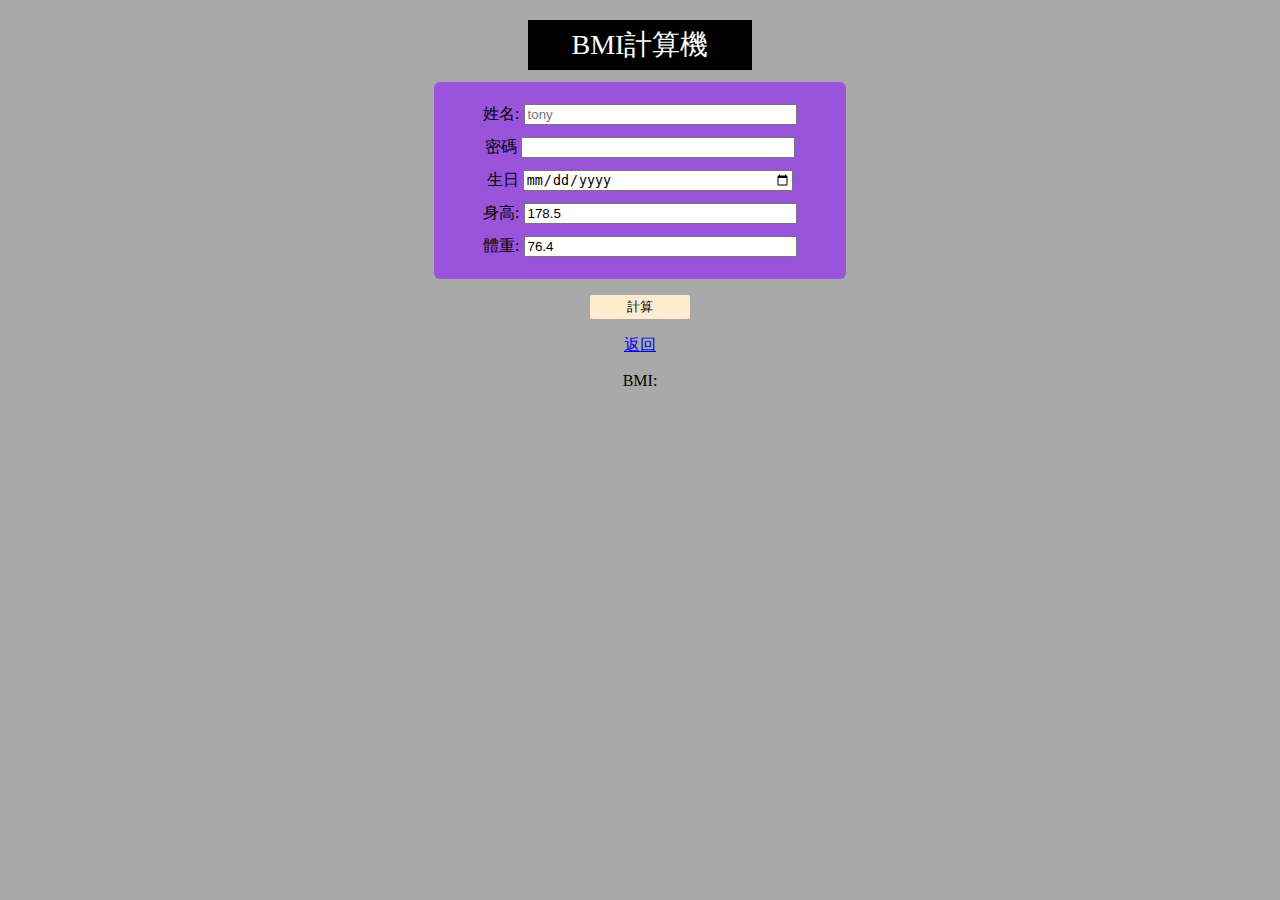
<file: bmi.html>
<!DOCTYPE html>
<html lang="zh-Hant">

<head>
    <meta charset="UTF-8">
    <meta name="viewport" content="width=device-width, initial-scale=1.0">
    <title>BMI計算機</title>
    <link rel="stylesheet" href="res/style.css">

    <style>
        #bmi-form {
            background-color: rgb(154, 84, 219);
            width: 30%;
            margin: 0 auto;
            padding: 16px;
            color: rgb(0, 0, 0);
            border: 2px rgb(136, 28, 28);
            border-radius: 6px;
        }

        input {
            margin: 6px 0;
            width: 70%;
        }

        button {
            background-color: blanchedalmond;
            border: 0px;
            width: 100px;
            padding: 3px;
            border-radius: 2px;
        }

        @media screen and (max-width:768px) {

            #bmi-form {
                width: 60%;
            }
        }

        @media screen and (max-width:368px) {

            #bmi-form {
                width: 80%;
            }

            input {
                width: 90%;
            }
        }
    </style>

</head>

<body>
    <div class="banner">BMI計算機</div>

    <div id="bmi-form">

        <label for="username">姓名:</label>
        <input id="username" name="username" type="text" placeholder="tony"><br>

        <label for="password">密碼</label>
        <input id="password" name="password" type="password"><br>

        <label for="data">生日</label>
        <input name="data" type="date"><br>

        <label for="heigt">身高:</label>
        <input id="heigt" step="0.1" name="heigt" type="number" value="178.5"><br>

        <label for="weight">體重:</label>
        <input id="weight" step="0.1" name="weight" type="number" value="76.4"><br>
    </div>
    <p>
        <button onclick="calcBMI()">計算</button>
    </p>



    <a href="/">返回</a>
    <p id="result">BMI:</p>
    <p id="comment">

    </p>
    <script>
        function calcBMI() {
            //計算BMI
            if (weightEl.value == "" || heigtEl.value == "") {
                resultEl.innerHTML = `<h1 style="color:red">輸入不得為空!</h1>`;
                return;
            }


            let bmi = weightEl.value / (heigtEl.value / 100) ** 2;
            // isNaN 提示輸入不正確
            if (isNaN(bmi)) {
                resultEl.innerHTML = "<h1>輸入不正確!</h1>";
            } else {
                resultEl.innerHTML = `<h1>BMI:${bmi.toFixed(2)}</h1>`;
                //增加評語
                let comment;
                if (bmi <= 18.5) {
                    comment = "體重過輕";
                    color = "yellow"
                } else if (bmi < 24) {
                    comment = "健康體位";
                    color = "black"
                } else {
                    comment = "體位異常";
                    color = "red"
                }
                commentEl.innerHTML = `<h2 style="color:${color}">${comment}</h2>`;

            }
        }


        let heigtEl = document.querySelector("#heigt");
        let weightEl = document.querySelector("#weight");
        let buttonEl = document.querySelector("button");
        let resultEl = document.querySelector("#result");
        let commentEl = document.querySelector("#comment");

        console.log(resultEl, buttonEl, heigtEl.value, weightEl.value);


    </script>
</body>

</html>
</file>
<file: res/style.css>
body {
    background-color: darkgrey;
    font-family: "細明體";
    font-size: 16px;
    text-align: center;
}

.banner {
    width: 200px;
    display: inline-block;
    background-color: black;
    color: white;
    font-family: "標楷體";
    font-size: 28px;
    margin: 12px;
    padding: 6px 12px;
}

#title {
    background-color: blanchedalmond;
    color: blueviolet;
    font-size: 4rem;
    margin: 12px 24px;
    margin-top: 64px;
    padding: 12px;
}

#lab {
    text-align: left;
    color: rgb(255, 255, 255);
    background-color: rgb(219, 126, 204);
    padding: 12px;
    border: 2px black solid;
}

.slogan {
    background-color: rgb(241, 78, 28);
    font-size: 24px;
}

#bmi-table {
    width: 660px;
    height: 200px;
    background-color: beige;
    margin: 0 auto;
}

#bmi-table thead {
    background-color: rgb(219, 88, 88);
    color: white;
}

#bmi-table th {
    font-size: 1rem;
    font-weight: lighter;
}

#bmi-table tbody {
    color: rgb(25, 175, 25);
    font-size: 0.8rem;
    text-align: left;
}
</file>
